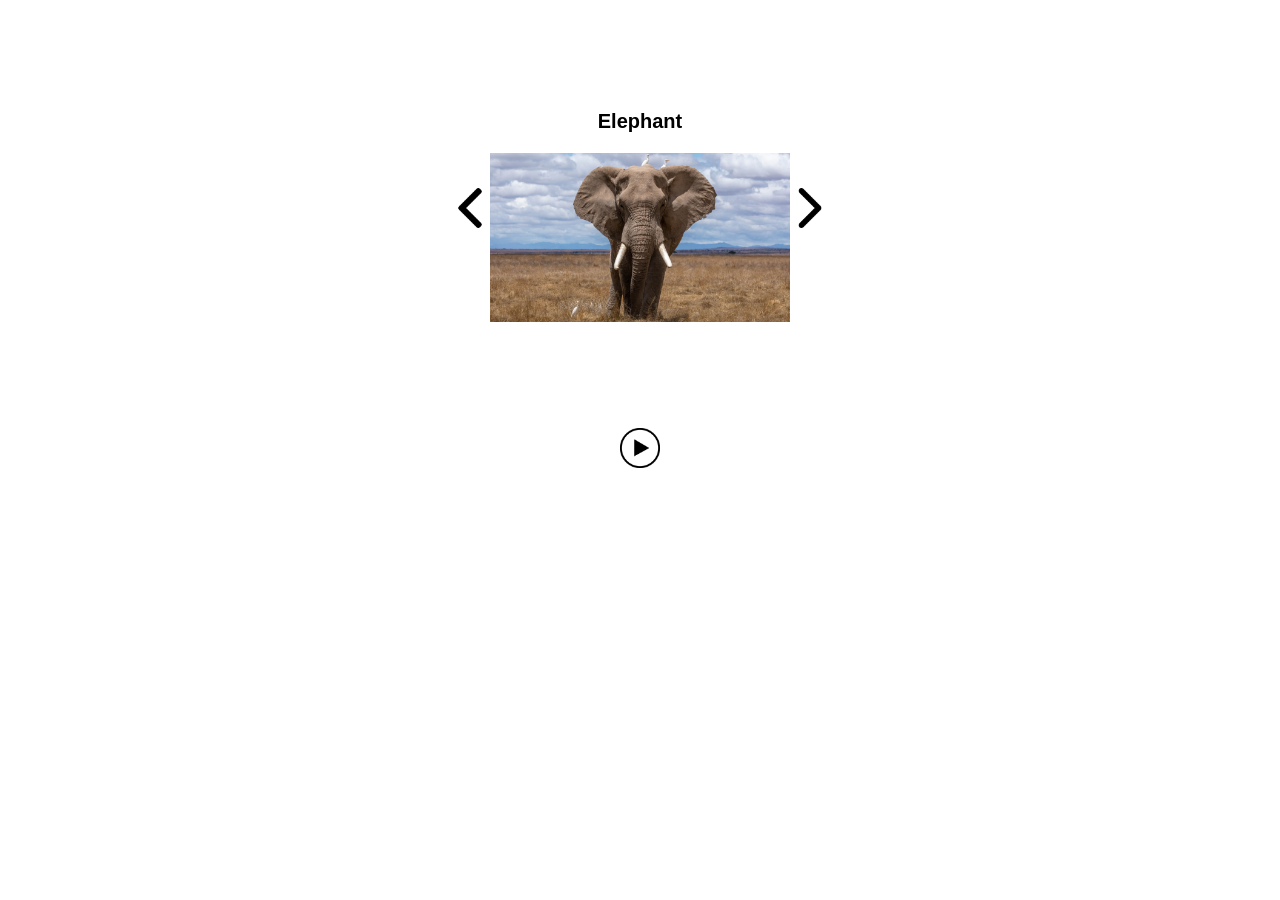
<file: index.html>
<!DOCTYPE html>
<html lang="en">
  <head>
    <meta charset="UTF-8" />
    <meta name="viewport" content="width=device-width, initial-scale=1.0" />
    <meta http-equiv="X-UA-Compatible" content="ie=edge" />
    <link rel="stylesheet" href="styles.css" />
    <link rel="manifest" href="manifest.json" />

    <link rel="apple-touch-icon" href="./assets/animal-sound-logo.png" />
    
    <meta name="apple-mobile-web-app-status-bar" content="#db4938" />
    <meta name="theme-color" content="#db4938" />

    <title>Animal Sounds</title>
  </head>
  <body>
    <div class="main-content">
      <div class="content-container">
        <div class="arrow" onclick="leftClicked()">
          <image alt="left arrow image" src="./assets/left-arrow.png"></image>
        </div>
        <div>
          <p id="animal-name">Elephant</p>
          <image
            id="main-animal"
            alt="animal image"
            src="./assets/elephant.jpg"
          ></image>
        </div>
        <div class="arrow" onclick="rightClicked()">
          <image alt="right arrow image" src="./assets/right-arrow.png"></image>
        </div>
      </div>
      <div class="action-button-container">
        <img
          onclick="playSound()"
          id="play-button"
          src="./assets/play-button.png"
          alt="play and pause button"
        />
        <img
          onclick="pauseSound()"
          id="pause-button"
          src="./assets/pause-button.svg"
          alt="play and pause button"
        />
      </div>
    </div>
    <audio
      id="audio-element"
      src="./assets/audios/elephant.mp3"
      type="audio/mp3"
    ></audio>

    <script src="script.js"></script>
  </body>
</html>
</file>
<file: styles.css>
.main-content{
    display: flex;
    justify-content: center;
    align-items: center;
    flex-direction: column;
}

#animal-name{
    font-weight: 900;
    font-size: 20px;
    font-family: Arial, Helvetica, sans-serif;
    text-align: center;
}


.arrow {
  height: 40px;
  width: 40px;
}

.content-container {
    display: flex;
    max-width: 400px;
    align-items: center;
    justify-content: center;
    height: 400px;
}

img {
  height: 100%;
  width: 100%;
}

.action-button-container {
  margin-top:20px;
}

.action-button-container img {
  height: 40px;
  width: 40px;
}

#main-animal {
  max-height: 350px;
  width: 300px;
}
</file>
